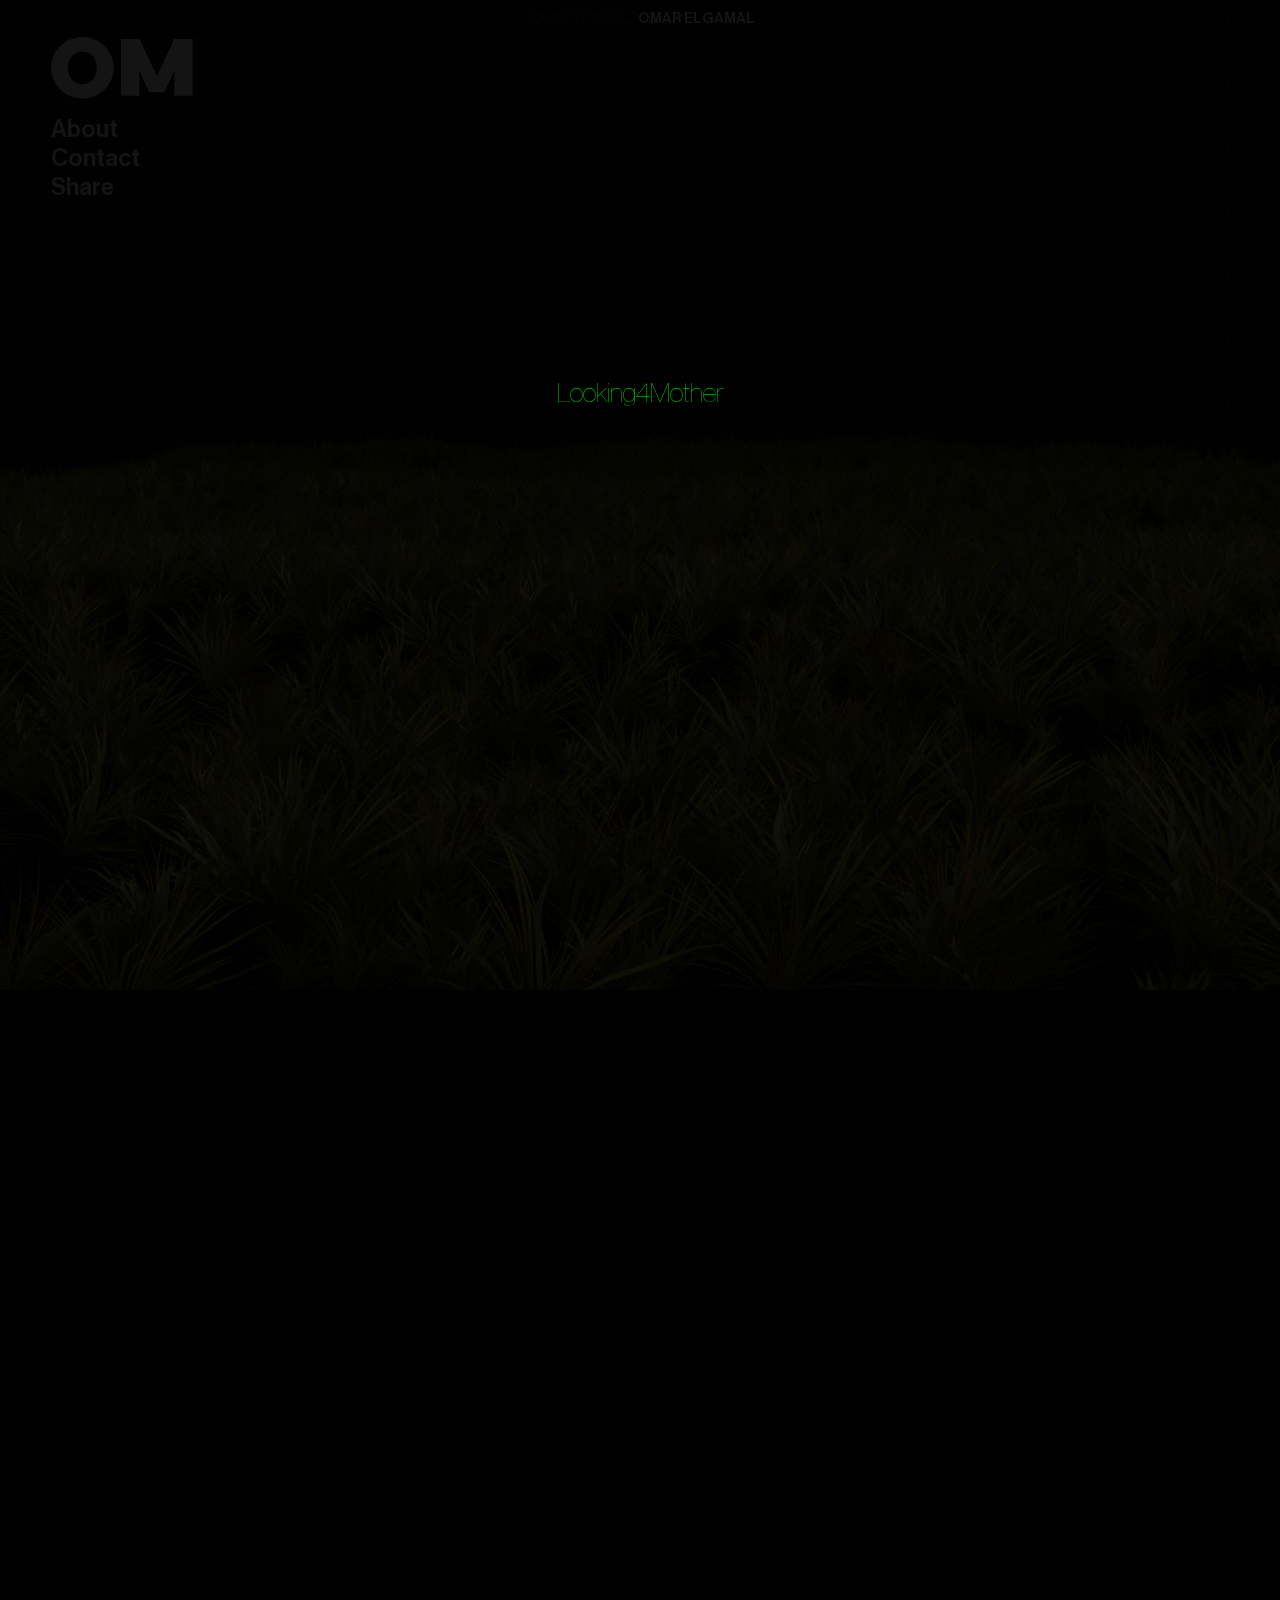
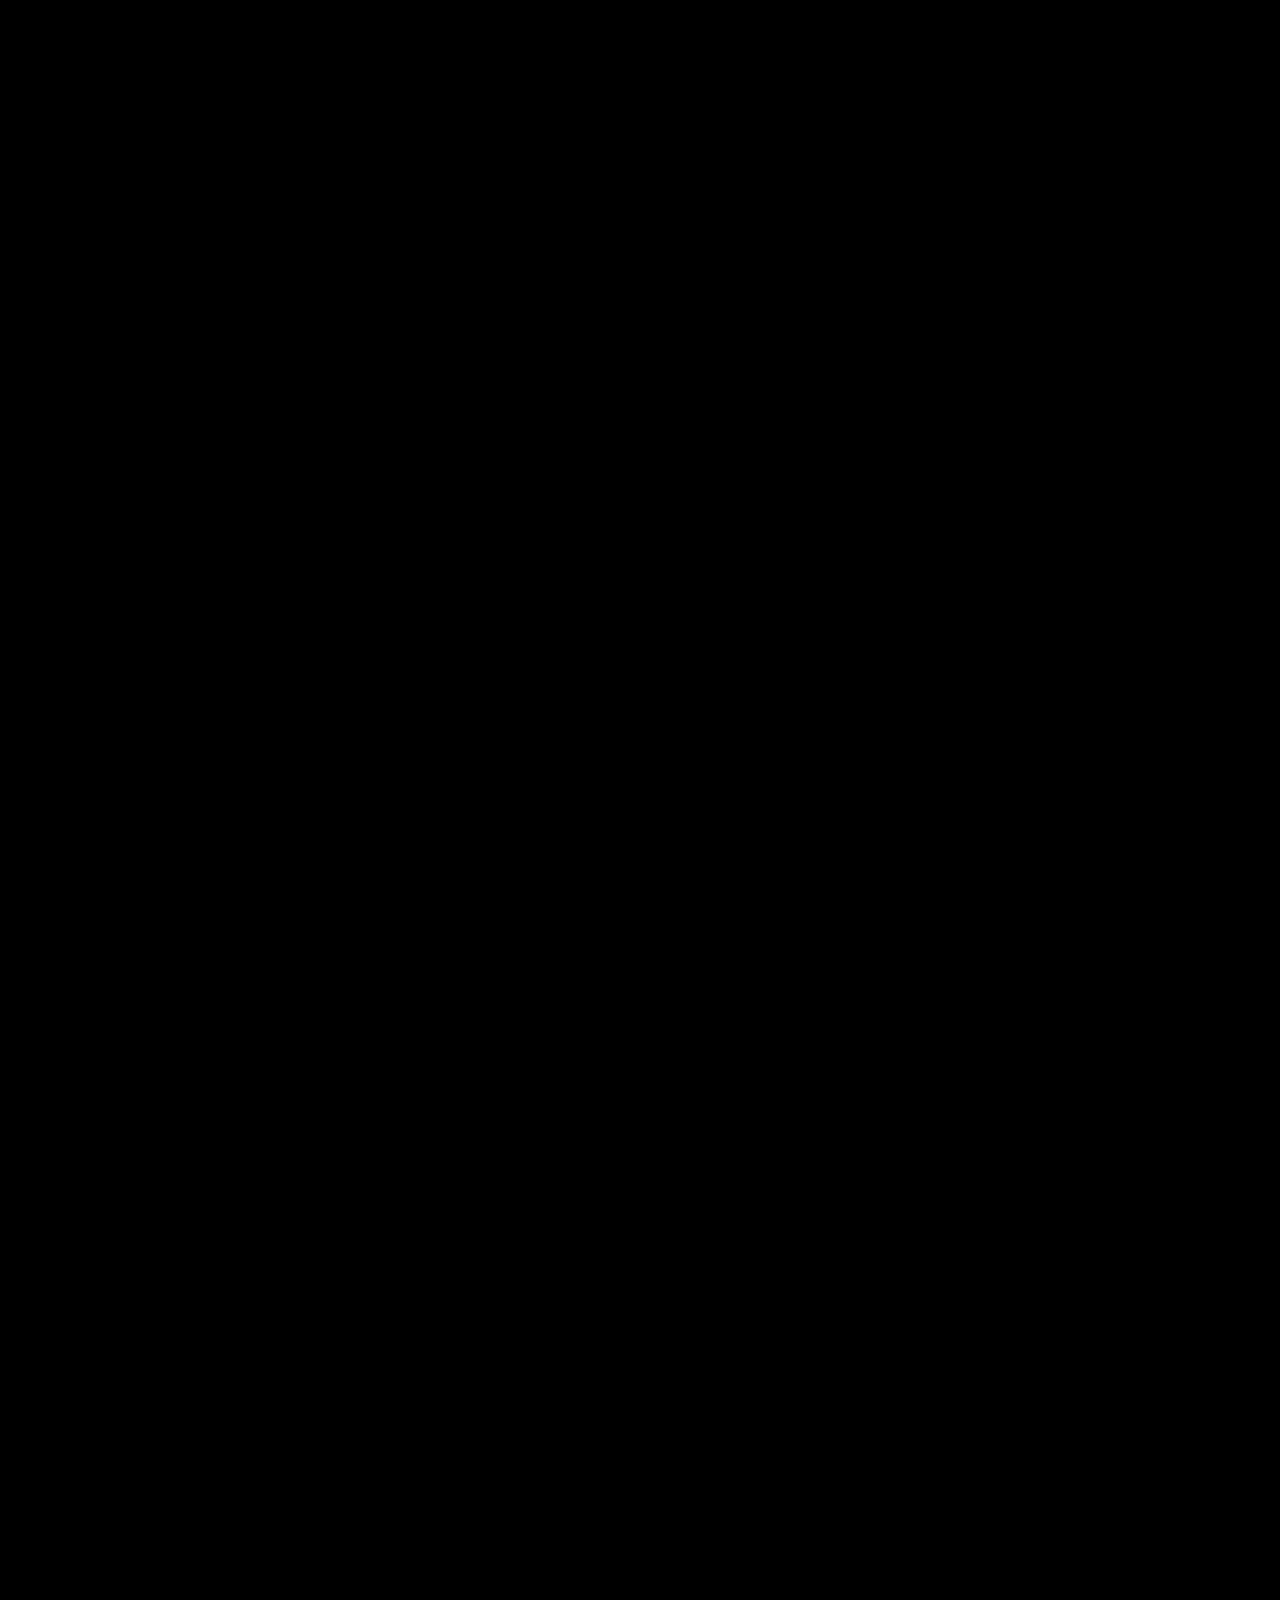
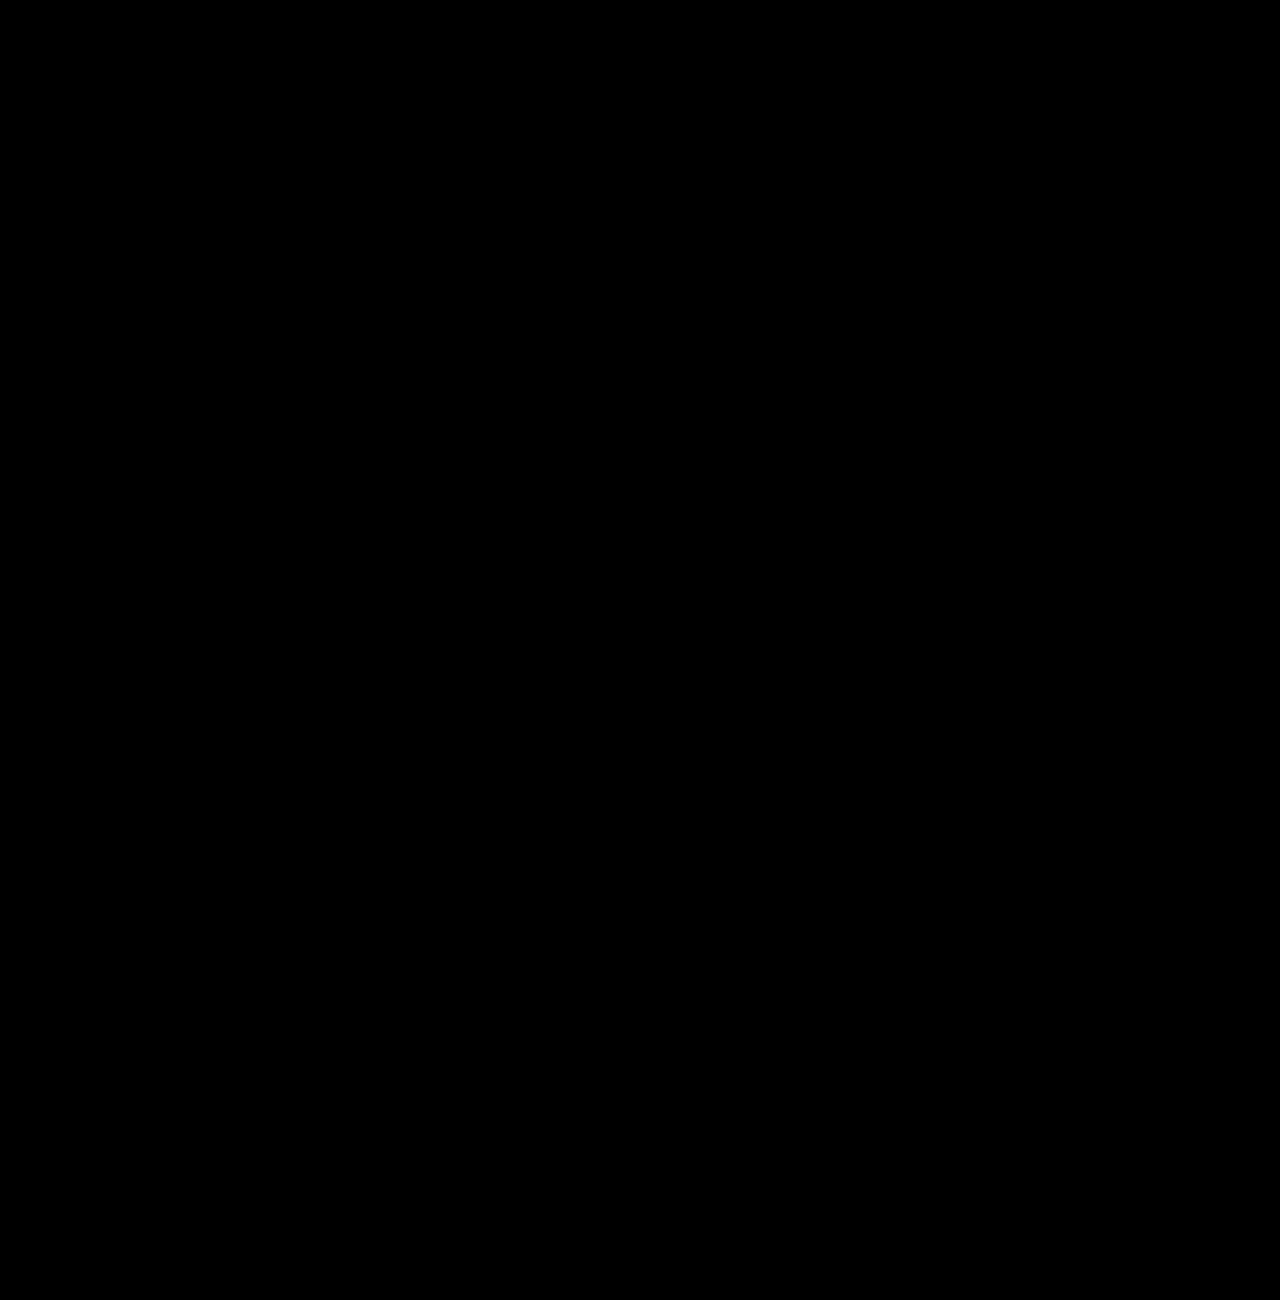
<file: index.html>
<!DOCTYPE html>
<html lang="en" dir="ltr">
  <head>
    <meta charset="utf-8">
    <title>OM</title>
    <link rel="stylesheet" href="style.css">
  </head>

  <body id="bod">
    <canvas id="scenery"></canvas>
    <script src="myscript.js"></script>

    <!-- Header -->
    <header>
        <h1>30MFF PROJECT<a class="myname">OMAR ELGAMAL</a> </h1>
    </header>

    <!--Navigation Links -->
    <div class="Menu">
      <nav>
      <a href="./index.html" class="index">OM</a>
      <a href="./about.html" class="button"> About </a>
      <a href="./contact.html" class="button"> Contact </a>
      <a href="./share.html" class="button"> Share </a>
      </nav>
    </div>

    <!-- This is the hook that catches the users attention to get them exploring -->
    <div class="hook-container">
      <h1 id="hook"class="hook">Looking4Mother</h1>
    </div>

    <!-- Embedded video -->
    <div id="myvideo" class="myvideo">
      <iframe width="500" height="500" src="https://www.youtube.com/embed/bDeUUTa2PwU" title="OM:Looking4Mother" frameborder="0" allow="accelerometer; autoplay; clipboard-write; encrypted-media; gyroscope; picture-in-picture" allowfullscreen></iframe>
      </object>
      </video>
    </div>
  </body>
</html>
</file>
<file: style.css>
/* HTML5 display-role reset for older browsers */
article, aside, details, figcaption, figure,
footer, header, hgroup, menu, nav, section {
    display: block;
}
/* loading my fonts */
@font-face {
  font-family: "NeueHaasDisplayRoman";
  src: url('fonts/NeueHaasDisplay/NeueHaasDisplayMediu.ttf');
  src: url('fonts/NeueHaasDisplay/NeueHaasDisplayMediu.ttf') format('truetype');
}
@font-face {
  font-family: "NeueHaasDisplayXXThin";
  src: url('fonts/NeueHaasDisplay/NeueHaasDisplayXXThin.ttf');
  src: url('fonts/NeueHaasDisplay/NeueHaasDisplayXXThin.ttf') format('truetype');
}

@font-face {
  font-family: "MerchantStreet";
  src: url('fonts/MerchantStreet-Street.otf');
  src: url('fonts/MerchantStreet-Street.otf') format('opentype');
}

/* setting my background to black and my page height to 500vh, this controls the speed of my animation, a longer page gives my frames a larger area to be spread over while a shorter page makes the frames go by faster and the animation feel snappier */
body {
  background-color: black;
  background-image: image("img1.jpg");
  height: 500vh;
  margin: 0pt;
  color: rgb(20,20,20);
}

/* subpages have no need to be as long as main page so height property is over-written */
.subpage{
    background-color: black;
    max-height: 50vh;
    color:white;
}


 /* here i set the style for many elements on my website, most of my elements have the position property set to "fixed" so that the main reaction to the scrolling is the background animation and color changes instead of moving vertically along the website */
canvas {
  position: fixed;
  left: 50%;
  top: 50%;
  min-height: 100vh;
  min-width: 100vw;
  transform: translate(-50%, -50%);
  background-color: white;
  z-index: -1;
}

header{
  display: flex;
  justify-content: center;
}

.myvideo{
  position: fixed;
  display: none;
  justify-content: center;
  top:50%;
  left:50%;
  transform: translate(-50%, -50%);
  max-width: 600px;
  min-width: 300px;
  border: none;
}

h1 {
  position: fixed;
  font-family: "NeueHaasDisplayXXThin", Times New Roman, sans-serif;
  font-weight: 100;
  font-size: 11pt;
}

.myname {
  text-align: center;
  font-family: "NeueHaasDisplayRoman", Times New Roman, sans-serif;
  font-weight: 100;
}

.Menu{
  position: fixed;
  top:4%;
  left: 4%;
  font-size: 18pt;
}

.button{
  margin: 0pt;
  display: block;
}

.copy-button{
  text-align: center;
  align-content: center;
  justify-content: center;
  font-family: "NeueHaasDisplayRoman", Times New Roman, sans-serif;
  font-weight: 100;
  font-size: 40px;
  color: white;
  background: none;
  border: none;
}

.copy-button:hover{
  font-size: 42px;
  transition-duration: 6s;
  color: rgb(0, 255, 0);
}

.email-container{
  margin-top: 40vh;
  width:100%;
  text-align: center;
}

.notify{
  text-align: center;
  font-size: 17pt;
  position: relative;
  visibility: hidden;
  transition-duration: 500ms;
}

.abt-par{
  text-align: center;
  font-family: "NeueHaasDisplayRoman", Times New Roman, sans-serif;
  font-weight: 0;
}
.abt-par-container{
  display: block;
  margin-top: 40vh;
  margin-left: 30%;
  margin-right: 30%;
}

a {
  text-align: left;
  font-family: "NeueHaasDisplayRoman", Times New Roman, sans-serif;
  font-weight: 100;
  color: inherit;
  text-decoration: none;
}
a:visited {
  color: inherit;
}

a.button:hover{
  transition: font-size 500ms, color 4s;
  font-size: 26pt;
  transition-delay: 100ms;
  transition-timing-function: cubic-bezier(0, 0, 0.58, 1.0);
  color: rgb(0, 255, 0);
}

 a.button{
  font-size: 18pt;
  transition-property: font-size;
  transition-duration: 300ms;
  transition-timing-function: ease-out;
}

.index{
  margin-top: 3px;
  display: block;
  text-align: left;
  font-family: "MerchantStreet", Times New Roman, sans-serif;
  color: inherit;
  font-size: 57pt;
}

.hook-container {
  margin-top:40vh;
  width: 100vw;
  position: fixed;
}

h1.hook{
  justify-content: center;
  display: flex;
  position: relative;
  font-size: 20pt;
  color: rgb(0, 255, 0);
}

/* hiding the inputs i used for the copy to clipboard action */
input{
  display: none;
}
</file>
